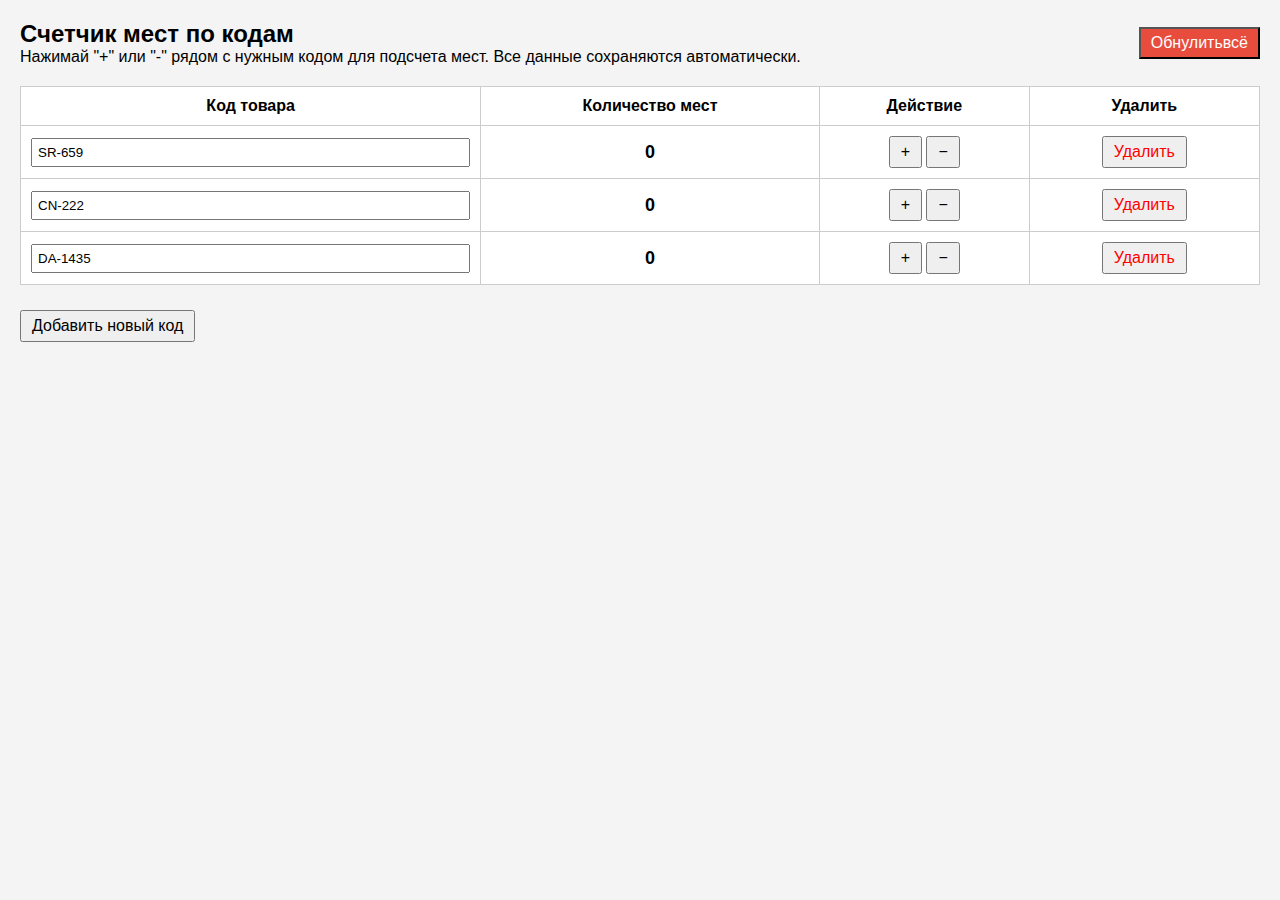
<file: index.html>
<!DOCTYPE html>
<html lang="ru">

<head>
    <meta charset="UTF-8">
    <meta name="viewport" content="width=device-width, initial-scale=1">
    <title>Счетчик мест по кодам</title>
    <!-- <link rel="manifest" href="manifest.json"> -->
    <!-- <script defer>
        if ('serviceWorker' in navigator) {
            navigator.serviceWorker.register('service-worker.js')
                .then(() => console.log('Service Worker зарегистрирован'));
        }
    </script> -->
    <link rel="stylesheet" href="./syle.css">
</head>

<body>
      
   <div class="flexparent">
    <div class="flexitem">
         <h2>Счетчик мест по кодам</h2>
    <p>Нажимай "+" или "-" рядом с нужным кодом для подсчета мест. Все данные сохраняются автоматически.</p>
    </div>
    <button  onclick="resetData()" style="background-color:#e74c3c; color:white; margin-left:10px;">Обнулитьвсё</button>
           
   </div> 
    <table id="counterTable">
        <thead>
            <tr>
                <th>Код товара</th>
                <th>Количество мест</th>
                <th class="big" colspan=5>Действие</th>
                <th>Удалить</th>
            </tr>
        </thead>
        <tbody id="tableBody"></tbody>
    </table>

    <div class="btns">
        <button  =  onclick="addRow()">Добавить новый код</button>
        
    </div>


    <script src="./js.js">
       
    </script>
</body>

</html>
</file>
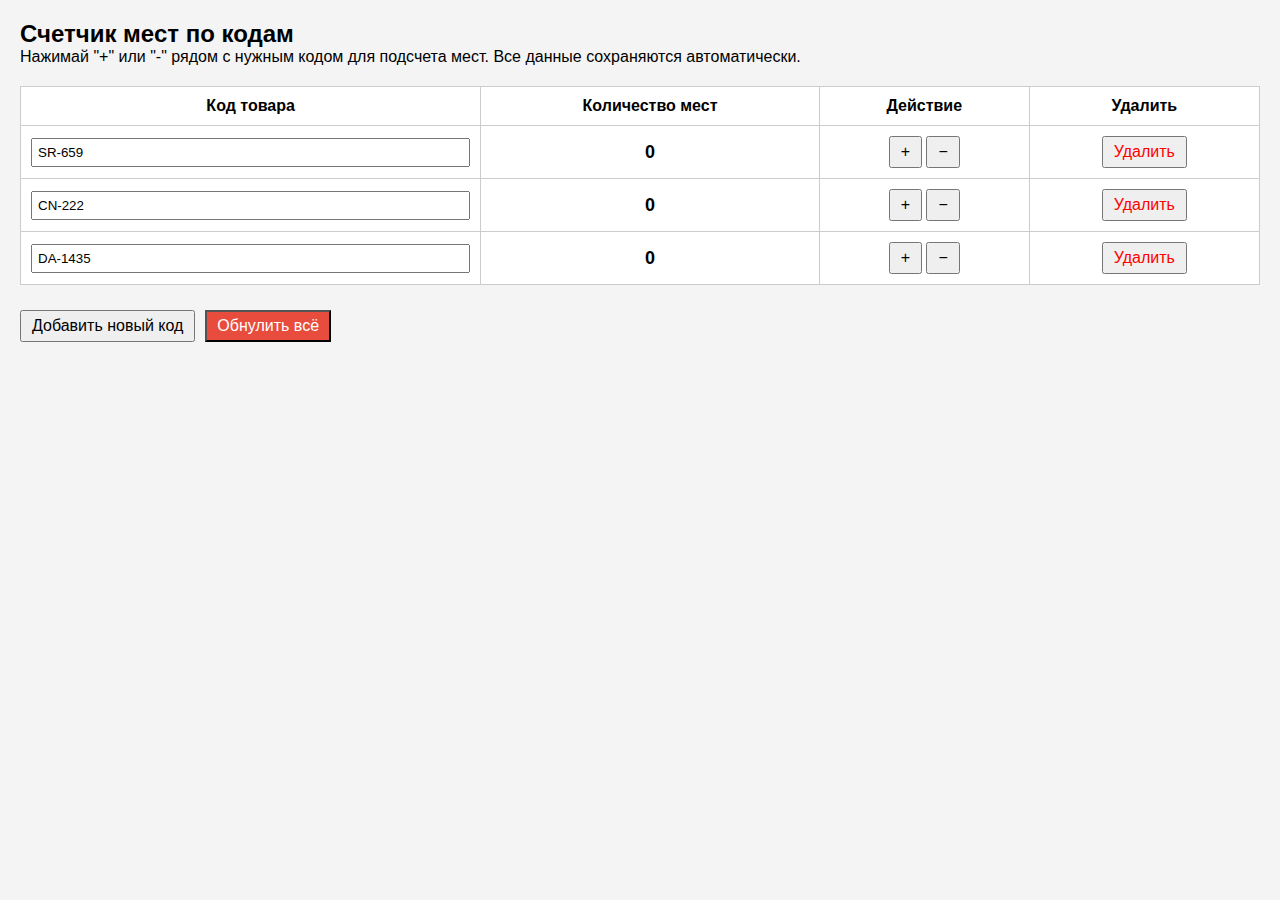
<file: aaa.html>
<!DOCTYPE html>
<html lang="ru">

<head>
    <meta charset="UTF-8">
    <meta name="viewport" content="width=device-width, initial-scale=1">
    <title>Счетчик мест по кодам</title>
    <!-- <link rel="manifest" href="manifest.json"> -->
    <!-- <script defer>
        if ('serviceWorker' in navigator) {
            navigator.serviceWorker.register('service-worker.js')
                .then(() => console.log('Service Worker зарегистрирован'));
        }
    </script> -->

</head>

<body>
        <style>
        * {
            box-sizing: border-box;
            padding: 0;
            margin: 0;
        }

        body {
            font-family: Arial, sans-serif;
            background: #f4f4f4;
            padding: 20px;
        }

        table {
            width: 100%;
            border-collapse: collapse;
            background: white;
            margin-top: 20px;
        }

        th,
        td {
            padding: 10px;
            text-align: center;
            border: 1px solid #ccc;
        }

        button {
            padding: 5px 10px;
            font-size: 16px;
        }

        input {
            width: 100%;
            padding: 5px;
            outline: none;
        }

        .counter {
            font-size: 18px;
            font-weight: bold;
        }

        .btns {
            display: flex;
            margin-top: 2%;
        }

        @media (max-width:758px) {
            body {
                padding: 13px;
            }

            th,
            td,
            input,
            button {
                padding: 7px;
                font-size: 12px;
            }

            .counter {
                font-size: 13px;
            }

            h2 {
                font-size: 18px;
            }

            p {
                font-size: 13px;
            }
            .plus{
                font-size: 12px;
            }
        }
    </style>
    <h2>Счетчик мест по кодам</h2>
    <p>Нажимай "+" или "-" рядом с нужным кодом для подсчета мест. Все данные сохраняются автоматически.</p>
    <table id="counterTable">
        <thead>
            <tr>
                <th>Код товара</th>
                <th>Количество мест</th>
                <th>Действие</th>
                <th>Удалить</th>
            </tr>
        </thead>
        <tbody id="tableBody"></tbody>
    </table>

    <div class="btns">
        <button  onclick="addRow()">Добавить новый код</button>
        <button  onclick="resetData()" style="background-color:#e74c3c; color:white; margin-left:10px;">Обнулить
            всё</button>
    </div>


    <script>
        function saveData() {
            const rows = document.querySelectorAll("#tableBody tr");
            const data = [];
            rows.forEach(row => {
                const code = row.querySelector("input").value;
                const count = parseInt(row.querySelector(".counter").textContent);
                data.push({ code, count });
            });
            localStorage.setItem("cargoCounterData", JSON.stringify(data));
        }

        function loadData() {
            const tableBody = document.getElementById("tableBody");
            const saved = localStorage.getItem("cargoCounterData");
            const data = [
                { code: "SR-659", count: 0 },
                { code: "CN-222", count: 0 },
                { code: "DA-1435", count: 0 }
            ];
            data.forEach(item => {
                const row = document.createElement("tr");
                row.innerHTML = `
                    <td><input type="text" value="${item.code}" oninput="saveData()"></td>
                    <td class="counter">${item.count}</td>
                    <td>
        <button  class="plus" onclick="changeCount(this, 1)">+</button>
        <button class="plus" onclick="changeCount(this, -1)">−</button>
    </td>
    <td>
        <button onclick="deleteRow(this)" style="color:red;">Удалить</button>
    </td>
                `;
                tableBody.appendChild(row);
            });
        }

        function changeCount(button, delta) {
            const counterCell = button.parentElement.parentElement.querySelector('.counter');
            let count = parseInt(counterCell.textContent);
            count = Math.max(0, count + delta);
            counterCell.textContent = count;
            saveData();
        }

        function addRow() {
            const tableBody = document.getElementById("tableBody");
            const newRow = document.createElement("tr");
            newRow.innerHTML = `
                <td><input type="text" value="" oninput="saveData()"></td>
                <td class="counter">0</td>
                <td>
                    <button onclick="changeCount(this, 1)">+</button>
                    <button onclick="changeCount(this, -1)">−</button>
                </td>
                <td>
        <button onclick="deleteRow(this)" style="color:red;">Удалить</button>
    </td>
            `;
            tableBody.appendChild(newRow);
            saveData();
        }


        function resetData() {
            if (confirm("Ты точно хочешь удалить все данные?")) {
                localStorage.removeItem("cargoCounterData");
                location.reload();
            }
        }

        function deleteRow(button) {
            if (confirm("Ты точно хочешь удалить эту строку")) {
                const row = button.parentElement.parentElement;
                row.remove();
                saveData();
            }

        }
        window.onload = loadData;


    </script>
</body>

</html>
</file>
<file: syle.css>
* {
     box-sizing: border-box;
     padding: 0;
     margin: 0;
 }

 body {
     font-family: Arial, sans-serif;
     background: #f4f4f4;
     padding: 20px;
 }

 table {
     width: 100%;
     border-collapse: collapse;
     background: white;
     margin-top: 20px;
 }

 th,
 td {
     padding: 10px;
     text-align: center;
     border: 1px solid #ccc;
 }

 button {
     padding: 5px 10px;
     font-size: 16px;
 }

 input {
     width: 100%;
     padding: 5px;
     outline: none;
 }

 .counter {
     font-size: 18px;
     font-weight: bold;
 }

 .btns {
     display: flex;
     margin-top: 2%;
 }
.flexparent{
    display: flex;
    align-items: center;
    justify-content: space-between;
}
 @media (max-width:758px) {
     body {
         padding: 13px;
     }

     th,
     td,
     input,
     button {
         padding: 7px;
         font-size: 12px;
     }

     .counter {
         font-size: 13px;
     }

     h2 {
         font-size: 18px;
     }

     p {
         font-size: 13px;
     }

     input {
         min-width: 65px;
     }

     .plus {
         font-size: 12px;
         padding: 7px 20px;
         margin-right: 11px;
     }

     .delete {
         font-size: 10px;

     }

     .big {
         min-width: 130px;
     }

 }
</file>
